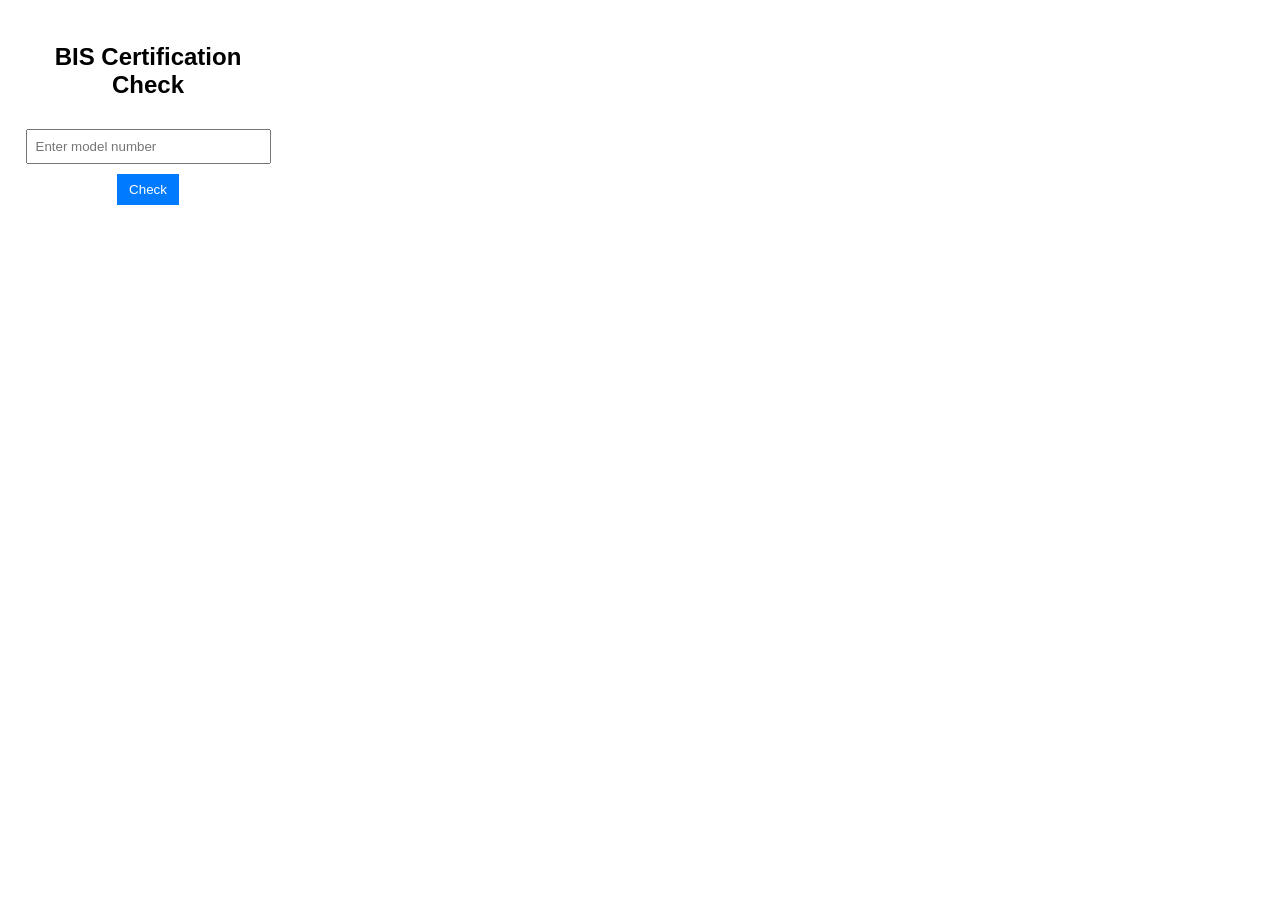
<file: Extension/popup.html>
<!DOCTYPE html>
<html lang="en">
<head>
    <meta charset="UTF-8">
    <meta name="viewport" content="width=device-width, initial-scale=1.0">
    <title>BIS Checker</title>
    <link rel="stylesheet" href="popup.css">
</head>
<body>
    <h2>BIS Certification Check</h2>
    <input type="text" id="modelInput" placeholder="Enter model number">
    <button id="checkBtn">Check</button>
    <div id="result"></div>
    <script src="content.js"></script>
    
</body>
</html>
</file>
<file: Extension/popup.css>
body{
    font-family: Arial, Helvetica, sans-serif;
    width: 250px;
    padding: 15px;
    text-align: center;
}
input{
    width: 90%;
    padding: 8px;
    margin-top: 10px;
}
button{
    margin-top: 10px;
    padding: 8px 12px;
    background: #007bff;
    color: white;
    border: none;
    cursor: pointer;
}
#result{
    margin-top: 15px;
    font-weight: bold;
}
</file>
